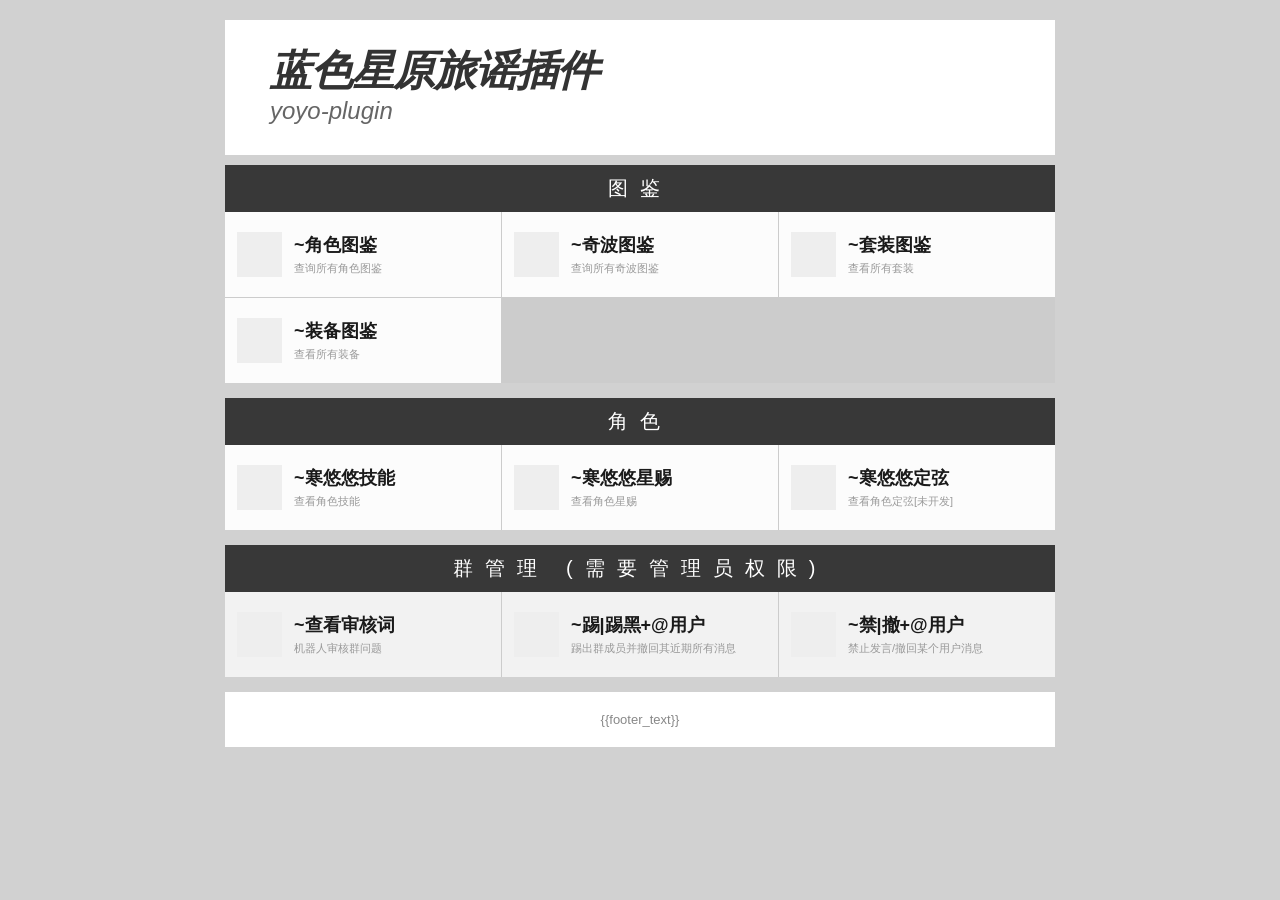
<file: 别删/gemini/第一版/index.html>
<!DOCTYPE html>
<html lang="zh-CN">

<head>
    <meta charset="UTF-8">
    <meta name="viewport" content="width=device-width, initial-scale=1.0">
    <title>蓝色星原旅谣插件 - 功能列表</title>
    <style>
        /* --- 基础样式控制 --- */
        * {
            margin: 0;
            padding: 0;
            box-sizing: border-box;
            font-family: "Microsoft YaHei", sans-serif;
        }

        body {
            background-color: #d1d1d1;
            /* body背景灰色 */
            display: flex;
            justify-content: center;
            padding: 20px 0;
        }

        /* 核心容器：固定 830px */
        .main-container {
            width: 830px;
            background-color: transparent;
            /* 背景透明以显示body灰色或未来加入的奇波背景 */
            display: flex;
            flex-direction: column;
        }

        /* --- 1. 标题区 --- */
        .header-section {
            padding: 30px 45px;
            background: #fff;
            /* 初始为白，可改为半透明 */
        }

        .plugin-title {
            font-size: 42px;
            font-weight: 900;
            font-style: italic;
            color: #333;
            letter-spacing: -1px;
            line-height: 1;
            text-transform: uppercase;
        }

        .plugin-sub {
            font-size: 24px;
            color: #666;
            font-style: italic;
            margin-top: 5px;
        }

        /* --- 2. 辅助信息区 --- */
        .hero-banner {
            width: 100%;
            height: 150px;
            background-color: #e6e6e6;
            /* 占位色 */
            display: flex;
            align-items: center;
            justify-content: center;
            border-bottom: 2px solid #333;
            /* 此处可由后端动态替换为奇波背景图 */
        }

        /* --- 3. 主体内容区 --- */
        .content-section {
            margin-top: 10px;
        }

        /* 分类块之间的间隙 */
        .module-group {
            margin-bottom: 15px;
            background: #fff;
        }

        /* 黑色长条标题 */
        .module-header {
            background-color: #383838;
            color: #ffffff;
            text-align: center;
            padding: 10px 0;
            font-size: 20px;
            letter-spacing: 12px;
            font-weight: 500;
        }

        /* 网格容器 */
        .grid-container {
            display: grid;
            grid-template-columns: repeat(3, 1fr);
            /* 默认3列 */
            gap: 1px;
            background-color: #cccccc;
            /* 网格线颜色 */
        }

        /* 2列布局特殊类 */
        .grid-2col {
            grid-template-columns: repeat(2, 1fr);
        }

        /* 1列布局特殊类 */
        .grid-1col {
            grid-template-columns: 1fr;
        }

        /* 功能卡片 */
        .card {
            background-color: #fcfcfc;
            padding: 15px 12px;
            display: flex;
            align-items: center;
            min-height: 85px;
        }

        /* 管理员区域卡片背景略深 */
        .admin-bg {
            background-color: #f2f2f2;
        }

        .icon-placeholder {
            width: 45px;
            height: 45px;
            margin-right: 12px;
            background-color: #eee;
            /* 留白占位，不显示具体图片 */
        }

        .text-area {
            display: flex;
            flex-direction: column;
        }

        .cmd-name {
            font-size: 18px;
            font-weight: bold;
            color: #1a1a1a;
        }

        .cmd-desc {
            font-size: 11px;
            color: #999;
            margin-top: 4px;
            white-space: nowrap;
        }

        /* --- 4. 页脚区 --- */
        .footer-section {
            padding: 20px;
            text-align: center;
            font-size: 13px;
            color: #888;
            background: #fff;
            margin-top: auto;
        }
    </style>
</head>

<body>

    <div class="main-container">
        <header class="header-section">
            <h1 class="plugin-title">蓝色星原旅谣插件</h1>
            <p class="plugin-sub">yoyo-plugin</p>
        </header>

        <div class="content-section">

            <section class="module-group">
                <h2 class="module-header">图鉴</h2>
                <div class="grid-container">
                    <div class="card">
                        <div class="icon-placeholder"></div>
                        <div class="text-area">
                            <div class="cmd-name">~角色图鉴</div>
                            <div class="cmd-desc">查询所有角色图鉴</div>
                        </div>
                    </div>
                    <div class="card">
                        <div class="icon-placeholder"></div>
                        <div class="text-area">
                            <div class="cmd-name">~奇波图鉴</div>
                            <div class="cmd-desc">查询所有奇波图鉴</div>
                        </div>
                    </div>
                    <div class="card">
                        <div class="icon-placeholder"></div>
                        <div class="text-area">
                            <div class="cmd-name">~套装图鉴</div>
                            <div class="cmd-desc">查看所有套装</div>
                        </div>
                    </div>
                    <div class="card">
                        <div class="icon-placeholder"></div>
                        <div class="text-area">
                            <div class="cmd-name">~装备图鉴</div>
                            <div class="cmd-desc">查看所有装备</div>
                        </div>
                    </div>
                </div>
            </section>

            <section class="module-group">
                <h2 class="module-header">角色</h2>
                <div class="grid-container">
                    <div class="card">
                        <div class="icon-placeholder"></div>
                        <div class="text-area">
                            <div class="cmd-name">~寒悠悠技能</div>
                            <div class="cmd-desc">查看角色技能</div>
                        </div>
                    </div>
                    <div class="card">
                        <div class="icon-placeholder"></div>
                        <div class="text-area">
                            <div class="cmd-name">~寒悠悠星赐</div>
                            <div class="cmd-desc">查看角色星赐</div>
                        </div>
                    </div>
                    <div class="card">
                        <div class="icon-placeholder"></div>
                        <div class="text-area">
                            <div class="cmd-name">~寒悠悠定弦</div>
                            <div class="cmd-desc">查看角色定弦[未开发]</div>
                        </div>
                    </div>
                </div>
            </section>

            <section class="module-group">
                <h2 class="module-header">群管理 (需要管理员权限)</h2>
                <div class="grid-container">
                    <div class="card admin-bg">
                        <div class="icon-placeholder"></div>
                        <div class="text-area">
                            <div class="cmd-name">~查看审核词</div>
                            <div class="cmd-desc">机器人审核群问题</div>
                        </div>
                    </div>
                    <div class="card admin-bg">
                        <div class="icon-placeholder"></div>
                        <div class="text-area">
                            <div class="cmd-name">~踢|踢黑+@用户</div>
                            <div class="cmd-desc">踢出群成员并撤回其近期所有消息</div>
                        </div>
                    </div>
                    <div class="card admin-bg">
                        <div class="icon-placeholder"></div>
                        <div class="text-area">
                            <div class="cmd-name">~禁|撤+@用户</div>
                            <div class="cmd-desc">禁止发言/撤回某个用户消息</div>
                        </div>
                    </div>
                </div>
            </section>

        </div>

        <footer class="footer-section">
            {{footer_text}}
        </footer>
    </div>

</body>

</html>
</file>
